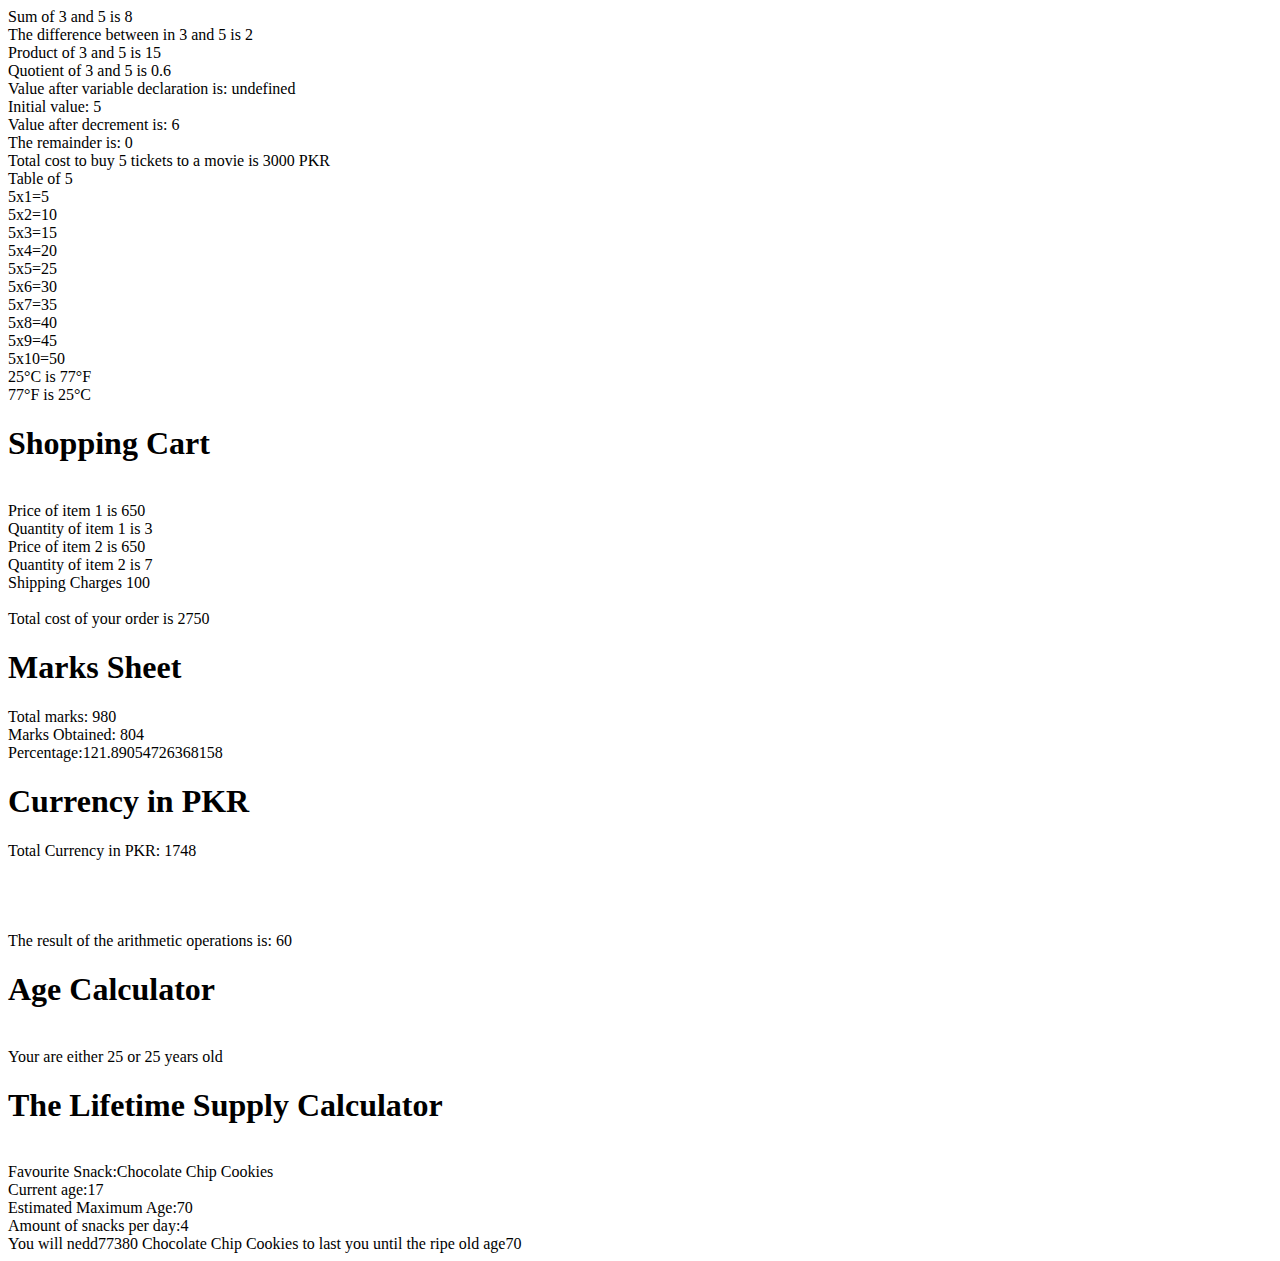
<file: index.html>
<!DOCTYPE html>
<html lang="en">
<head>
    <meta charset="UTF-8">
    <meta name="viewport" content="width=device-width, initial-scale=1.0">
    <title>Document</title>
</head>
<body>
    

    <script src="app.js"></script>
</body>
</html>
</file>
